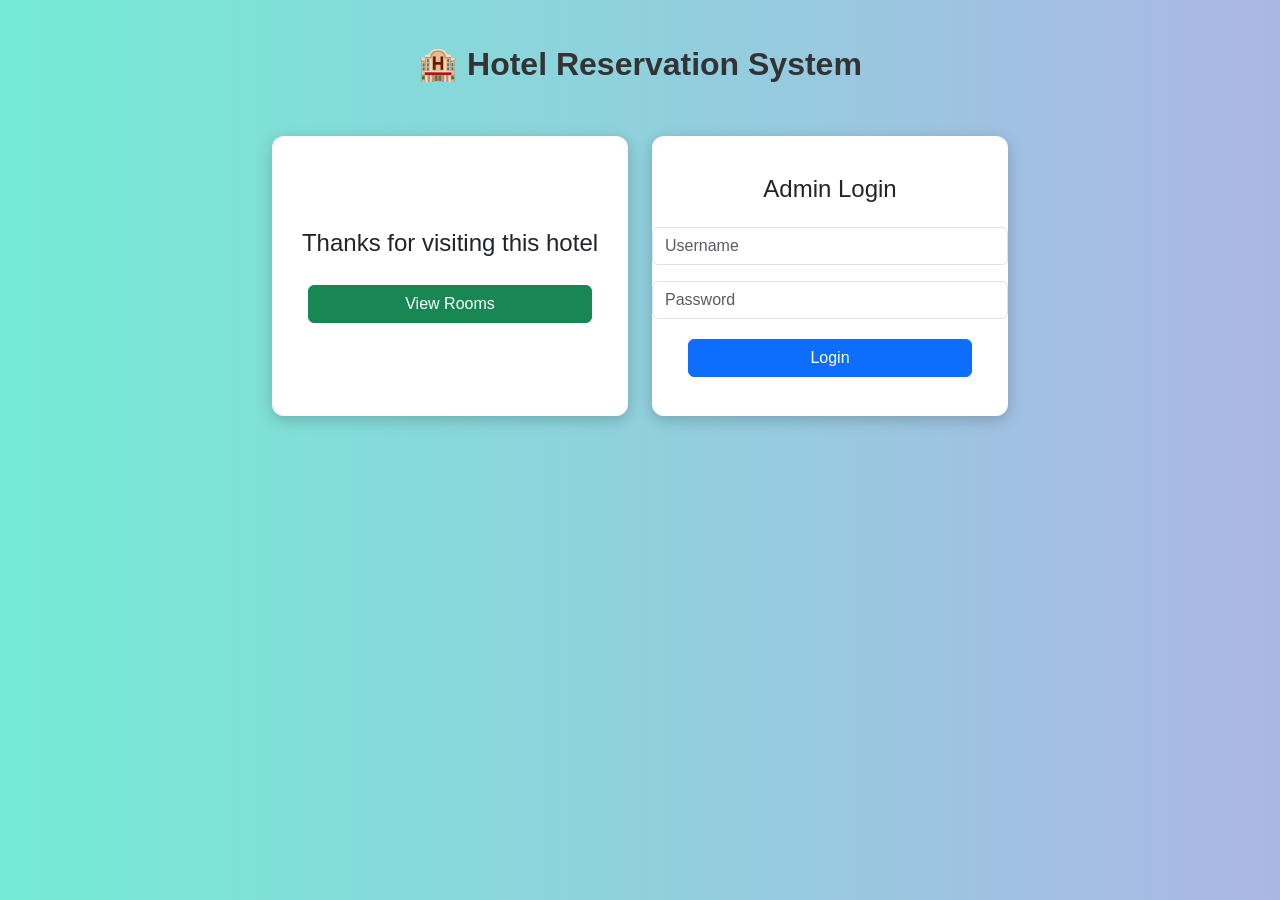
<file: src/main/resources/static/index.html>
<!DOCTYPE html>
<html>
<head>
    <meta charset="UTF-8">
    <title>Hotel Reservation System</title>

    <!-- Bootstrap -->
    <link href="https://cdn.jsdelivr.net/npm/bootstrap@5.3.0/dist/css/bootstrap.min.css" rel="stylesheet">

    <style>
        body {
            background: linear-gradient(to right, #74ebd5, #ACB6E5);
            font-family: Arial, sans-serif;
        }

        .title {
            text-align: center;
            margin-top: 40px;
            font-size: 32px;
            font-weight: bold;
            color: #333;
        }

        .card-box {
            height: 280px;
            display: flex;
            flex-direction: column;
            justify-content: center;
            align-items: center;
            border-radius: 12px;
            box-shadow: 0px 4px 15px rgba(0,0,0,0.2);
            background: white;
            transition: 0.3s;
        }

        .card-box:hover {
            transform: scale(1.05);
        }

        .btn-custom {
            width: 80%;
            margin-top: 20px;
        }
    </style>
</head>

<body>

<div class="title">🏨 Hotel Reservation System</div>

<div class="container mt-5">
    <div class="row justify-content-center">

        <!-- LEFT CARD (USER) -->
        <div class="col-md-4">
            <div class="card-box text-center">

                <h4>Thanks for visiting this hotel</h4>

                <button class="btn btn-success btn-custom"
                        onclick="goToRooms()">
                    View Rooms
                </button>

            </div>
        </div>

        <!-- RIGHT CARD (ADMIN LOGIN) -->
        <div class="col-md-4">
            <div class="card-box text-center">

                <h4>Admin Login</h4>

                <input type="text" id="username"
                       class="form-control mt-3"
                       placeholder="Username">

                <input type="password" id="password"
                       class="form-control mt-3"
                       placeholder="Password">

                <button class="btn btn-primary btn-custom"
                        onclick="login()">
                    Login
                </button>

            </div>
        </div>

    </div>
</div>

<script src="auth.js"></script>

<script>
function goToRooms() {
    // treat as USER
    localStorage.setItem("role", "USER");
    window.location.href = "rooms.html";
}
</script>

</body>
</html>
</file>
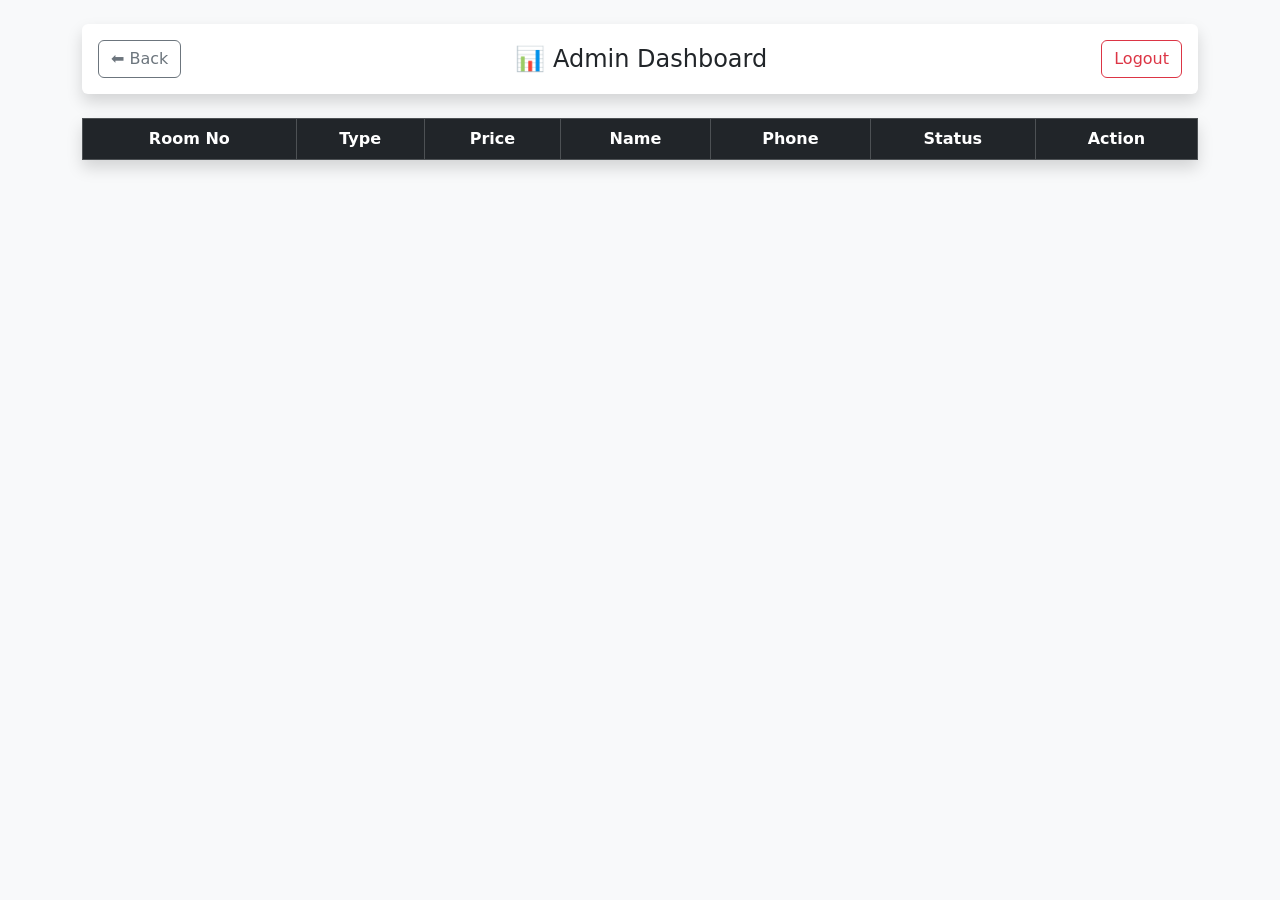
<file: src/main/resources/static/admin.html>
<!DOCTYPE html>
<html>
<head>
<meta charset="UTF-8">
<title>Admin Dashboard</title>

<link href="https://cdn.jsdelivr.net/npm/bootstrap@5.3.0/dist/css/bootstrap.min.css" rel="stylesheet">
</head>

<body onload="loadRooms()" class="bg-light">

<div class="container mt-4">

    <!-- ✅ HEADER -->
    <div class="d-flex justify-content-between align-items-center mb-4 p-3 bg-white shadow rounded">
        <a href="index.html" class="btn btn-outline-secondary">⬅ Back</a>

        <h4 class="mb-0">📊 Admin Dashboard</h4>

        <button onclick="logout()" class="btn btn-outline-danger">Logout</button>
    </div>

    <!-- ✅ TABLE -->
    <table class="table table-bordered table-hover text-center shadow">

        <thead class="table-dark">
            <tr>
                <th>Room No</th>
                <th>Type</th>
                <th>Price</th>
                <th>Name</th>
                <th>Phone</th>
                <th>Status</th>
                <th>Action</th>
            </tr>
        </thead>

        <tbody id="tableData"></tbody>

    </table>

</div>

<script>
function loadRooms() {

    console.log("Loading admin data...");

    fetch("http://localhost:8080/admin/room-details")
    .then(res => res.json())
    .then(data => {

        console.log("DATA:", data); // 👈 check this in console

        let output = "";

        data.forEach(r => {

            let status = r.available
                ? '<span class="badge bg-success">Available</span>'
                : '<span class="badge bg-danger">Booked</span>';

            let actionBtn = r.available
                ? `<button class="btn btn-secondary btn-sm" disabled>--</button>`
                : `<button onclick="vacateRoom(${r.roomNo})" class="btn btn-warning btn-sm">Vacate</button>`;

            output += `
            <tr>
                <td>${r.roomNo}</td>
                <td>${r.type}</td>
                <td>₹${r.price}</td>
                <td>${r.name}</td>
                <td>${r.phone}</td>
                <td>${status}</td>
                <td>${actionBtn}</td>
            </tr>
            `;
        });

        document.getElementById("tableData").innerHTML = output;
    })
    .catch(err => console.error("ERROR:", err));
}

//  IMPORTANT
loadRooms();
setInterval(loadRooms, 3000);

function vacateRoom(id) {
    fetch("http://localhost:8080/rooms/vacate/" + id, {
        method: "PUT"
    })
    .then (() => {
        
        loadRooms();
    })
    .catch(err=> console.err(err));
}

function logout() {
    localStorage.clear();
    window.location.href = "login.html";
}
</script>
</body>
</html>
</file>
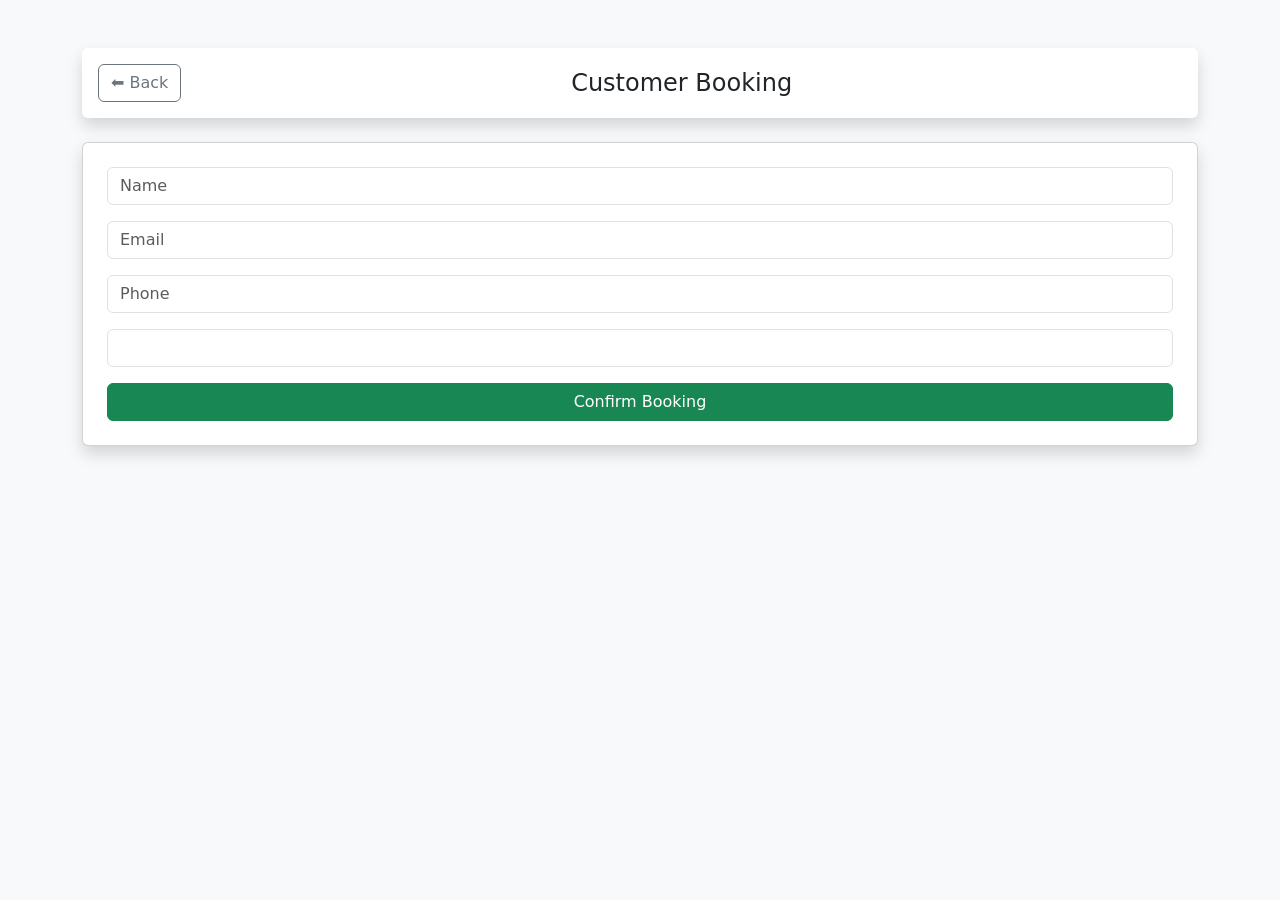
<file: src/main/resources/static/booking.html>
<!DOCTYPE html>
<html>
<head>
<meta charset="UTF-8">
<title>Booking</title>
<link href="https://cdn.jsdelivr.net/npm/bootstrap@5.3.0/dist/css/bootstrap.min.css" rel="stylesheet">
</head>

<body class="bg-light">

<div class="container mt-5">

    <!--  TOP HEADER -->
    <div class="d-flex justify-content-between align-items-center mb-4 p-3 bg-white shadow rounded">
        <a href="rooms.html" class="btn btn-outline-secondary">⬅ Back</a>
        <h4 class="mb-0"> Customer Booking</h4>
        <div></div> <!-- empty space for alignment -->
    </div>

    <!--  FORM -->
    <div class="card p-4 shadow">

        <input type="text" id="name" class="form-control mb-3" placeholder="Name">
        <input type="text" id="email" class="form-control mb-3" placeholder="Email">
        <input type="text" id="phone" class="form-control mb-3" placeholder="Phone">
        <input type="text" id="roomId" class="form-control mb-3" readonly>

        <button class="btn btn-success w-100" onclick="confirmBooking()">
            Confirm Booking
        </button>

    </div>

</div>

<script src="script.js"></script>

</body>
</html>
</file>
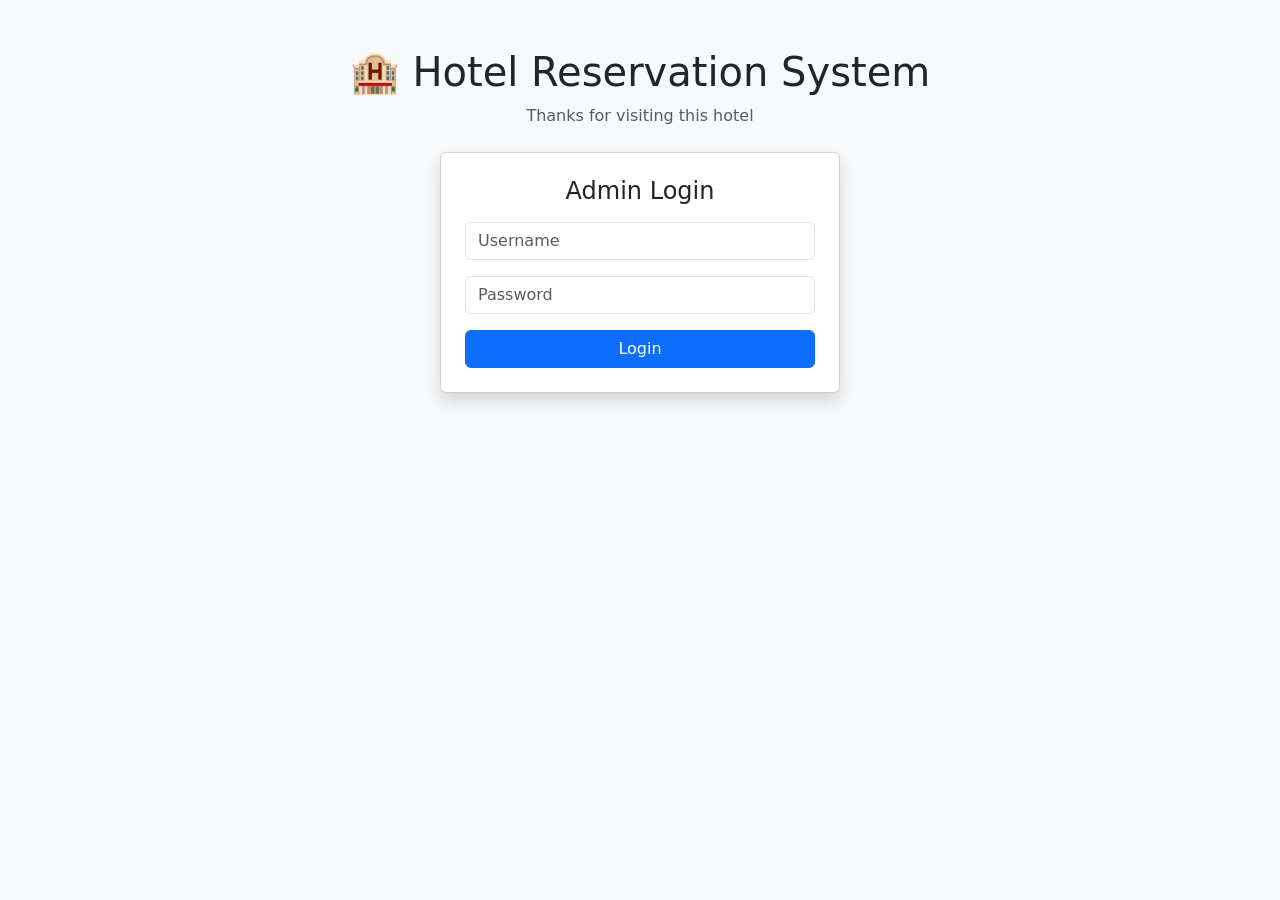
<file: src/main/resources/static/login.html>
<!DOCTYPE html>
<html>
<head>
<meta charset="UTF-8">
<title>Login</title>

<link href="https://cdn.jsdelivr.net/npm/bootstrap@5.3.0/dist/css/bootstrap.min.css" rel="stylesheet">

</head>

<body class="bg-light">

<div class="container mt-5">

    <div class="text-center mb-4">
        <h1>🏨 Hotel Reservation System</h1>
        <p class="text-muted">Thanks for visiting this hotel</p>
    </div>

    <div class="card p-4 shadow mx-auto" style="max-width: 400px;">

        <h4 class="text-center mb-3">Admin Login</h4>

        <input type="text" id="username" class="form-control mb-3" placeholder="Username">
        <input type="password" id="password" class="form-control mb-3" placeholder="Password">

        <button class="btn btn-primary w-100" onclick="login()">Login</button>

    </div>

</div>

<script>
function login() {

    const user = document.getElementById("username").value;
    const pass = document.getElementById("password").value;

    // simple check
    if (user === "admin" && pass === "admin") {
        localStorage.setItem("role", "ADMIN");
        window.location.href = "admin.html";
    } else {
        alert("Invalid login");
    }
}
</script>

</body>
</html>
</file>
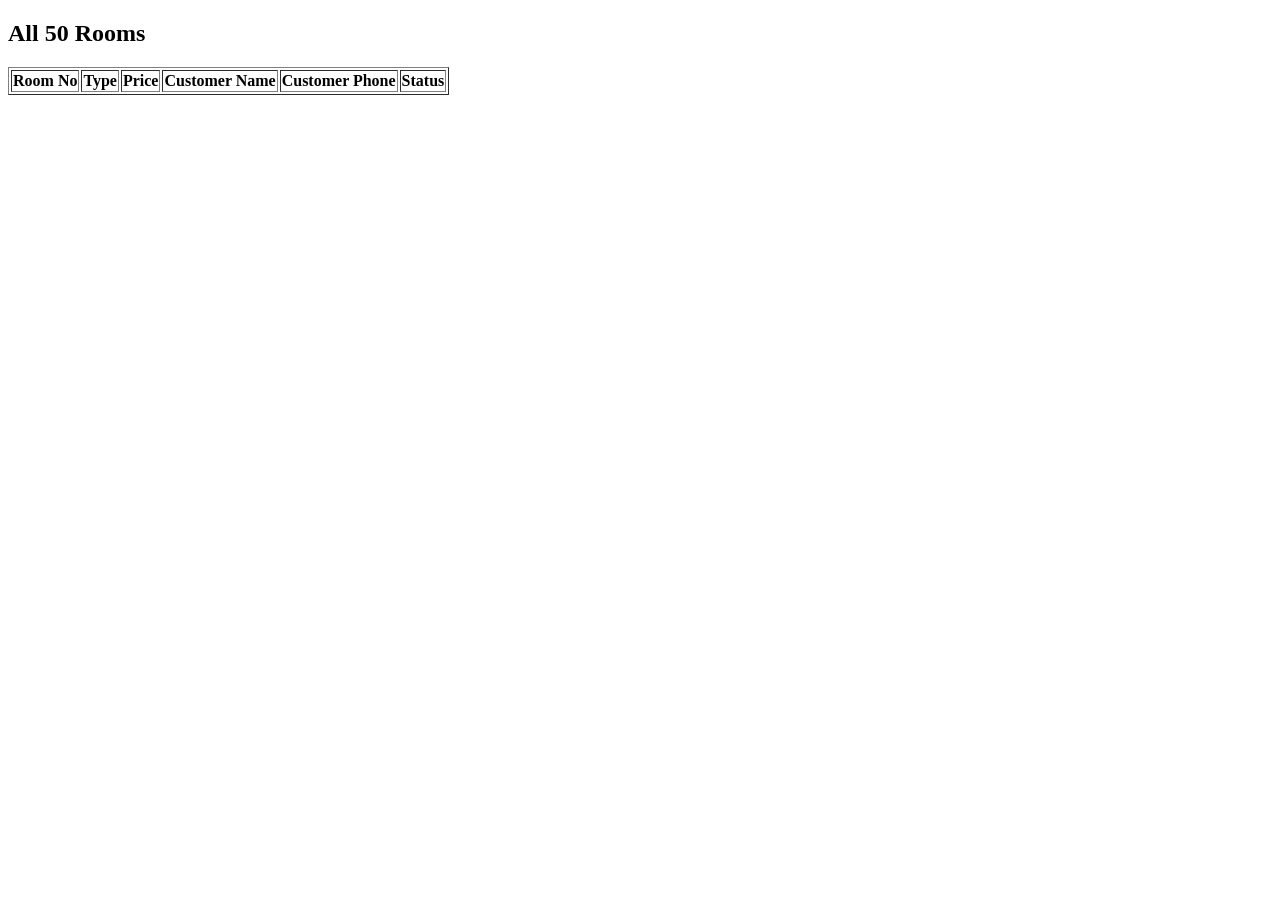
<file: src/main/resources/static/rooms-table.html>
<!DOCTYPE html>
<html>
<head>
    <meta charset="UTF-8">
    <title>All Rooms</title>
</head>

<body>

<h2>All 50 Rooms</h2>

<table border="1">
<thead>
<tr>
<th>Room No</th>
<th>Type</th>
<th>Price</th>
<th>Customer Name</th>
<th>Customer Phone</th>
<th>Status</th>
</tr>
</thead>

<tbody id="tableData"></tbody>
</table>

<script>
fetch("http://localhost:8080/rooms/all")
.then(res => res.json())
.then(data => {

    let output = "";

    data.forEach(room => {

        output += `
        <tr>
        <td>${room.id}</td>
        <td>${room.type}</td>
        <td>${room.price}</td>
        <td>-</td>
        <td>-</td>
        <td>${room.available ? "Available" : "Booked"}</td>
        </tr>
        `;
    });

    document.getElementById("tableData").innerHTML = output;
});
</script>

</body>
</html>
</file>
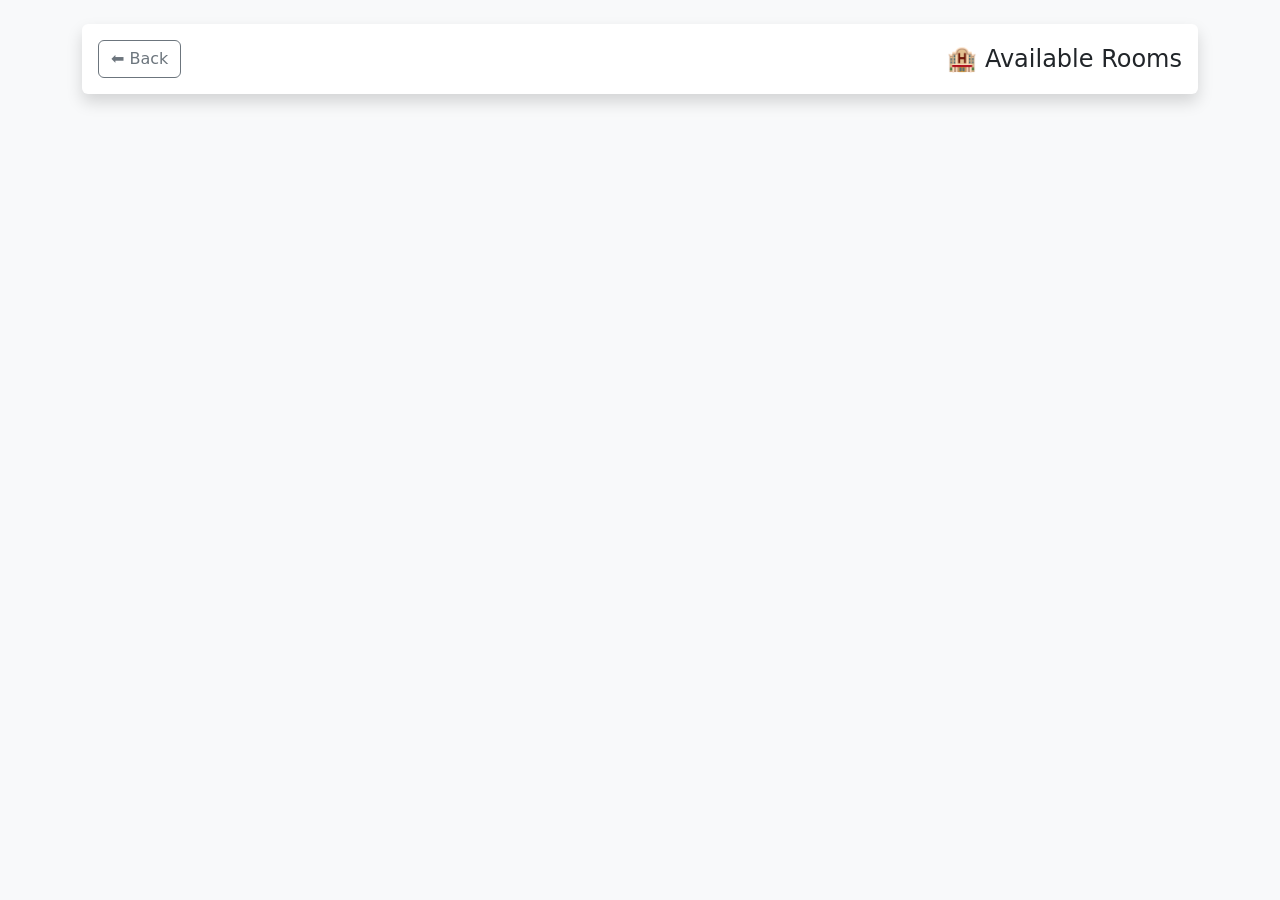
<file: src/main/resources/static/rooms.html>
<!DOCTYPE html>
<html>
<head>
<meta charset="UTF-8">
<title>Rooms</title>

<link href="https://cdn.jsdelivr.net/npm/bootstrap@5.3.0/dist/css/bootstrap.min.css" rel="stylesheet">

</head>

<body onload="loadRooms()" class="bg-light">

<div class="container mt-4">

    <!-- TOP HEADER -->
    <div class="d-flex justify-content-between align-items-center mb-4 p-3 bg-white shadow rounded">
        <a href="index.html" class="btn btn-outline-secondary">⬅ Back</a>

        <h4 class="mb-0">🏨 Available Rooms</h4>

        
    </div>

    <!--  THIS WAS MISSING -->
    <div id="rooms" class="row"></div>

</div>

<script>
const BASE_URL = "http://localhost:8080";

function loadRooms() {

    console.log("Loading rooms...");

    fetch(BASE_URL + "/rooms/all")
        .then(res => res.json())
        .then(data => {

            console.log("DATA:", data);

            let output = "";

            data.forEach(room => {
                
                let status = room.available
                    ? '<span class="text-success">Available</span>'
                    : '<span class="text-danger">Booked</span>';

                // ✅ ADD THIS
                let action = room.available
                    ? `<button onclick="goToBooking(${room.id})" class="btn btn-success">Book</button>`
                    : `<button class="btn btn-danger" disabled>Booked</button>`;

                output += `
                <div class="col-md-3">
                    <div class="card p-3 text-center shadow">

                        <h5>Room ${room.id}</h5>
                        <p>${room.type}</p>
                        <p>Price: ₹${room.price}</p>

                        <p>${status}</p>

                        ${action}

                    </div>
                </div>
                `;
            });

            document.getElementById("rooms").innerHTML = output;
        })
        .catch(err => console.error(err));
}
function goToBooking(id) {
    localStorage.setItem("roomId", id);
    window.location.href = "booking.html";
}


</script>

</body>
</html>
</file>
